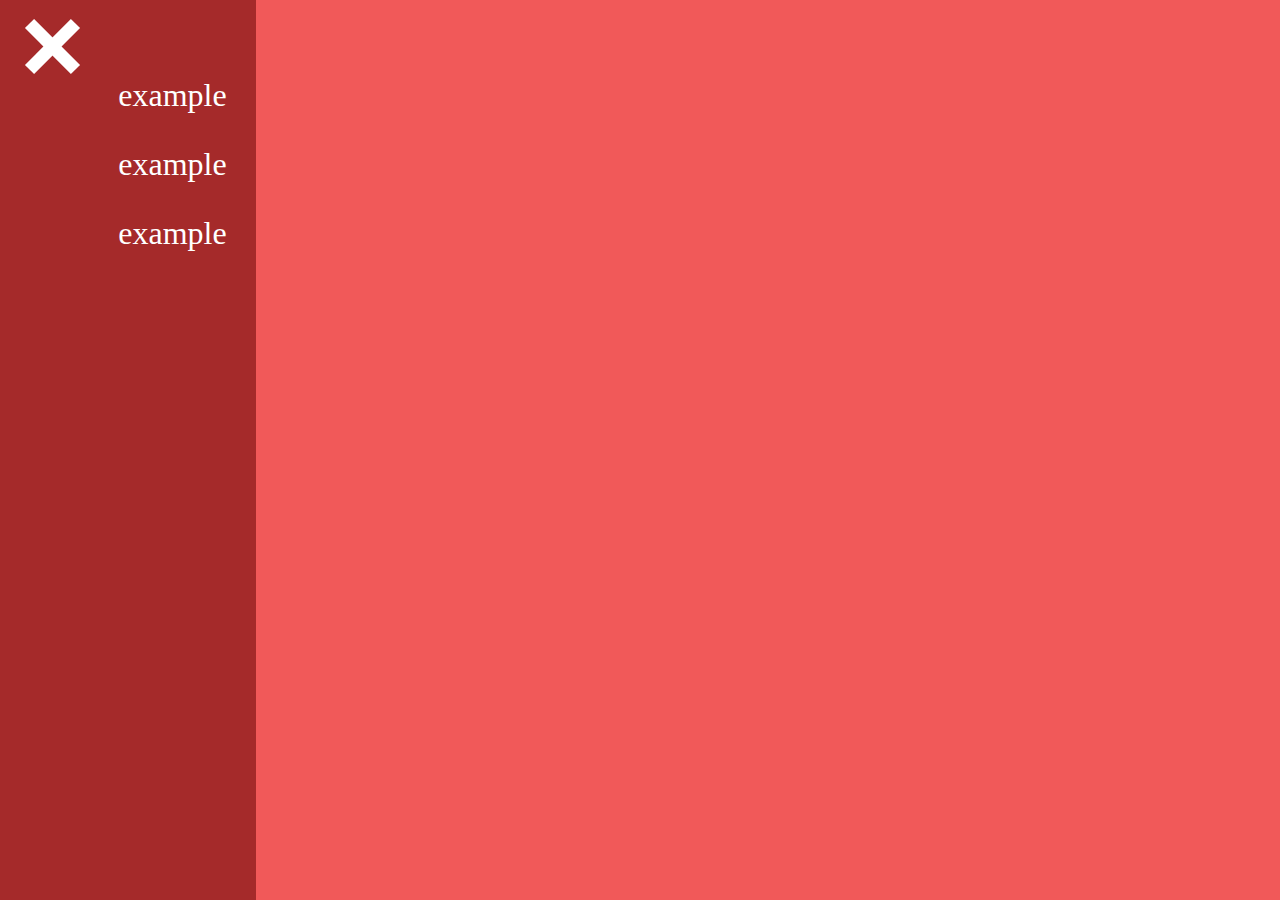
<file: gridd.html>
<!DOCTYPE html>
<html lang="en">
  <head>
    <meta charset="UTF-8" />
    <meta http-equiv="X-UA-Compatible" content="IE=edge" />
    <meta name="viewport" content="width=device-width, initial-scale=1.0" />
    <link rel="stylesheet" href="./gridd.css" />
    <title>Document</title>
  </head>
  <body>
    <div class="container">
      <div class="left_side">
        <input type="checkbox" checked="checked">
        <div class="burger">
          <div class="top"></div>
          <div class="middle"></div>
          <div class="bottom"></div>
        </div>
        <div class="inner-block" style="font-size: 200%; color: white;">
            <p class="name1">example</p>
            <p class="name2">example</p>
            <p class="name3">example</p>
        </div>
      </div>
    </div>
  </body>
</html>
</file>
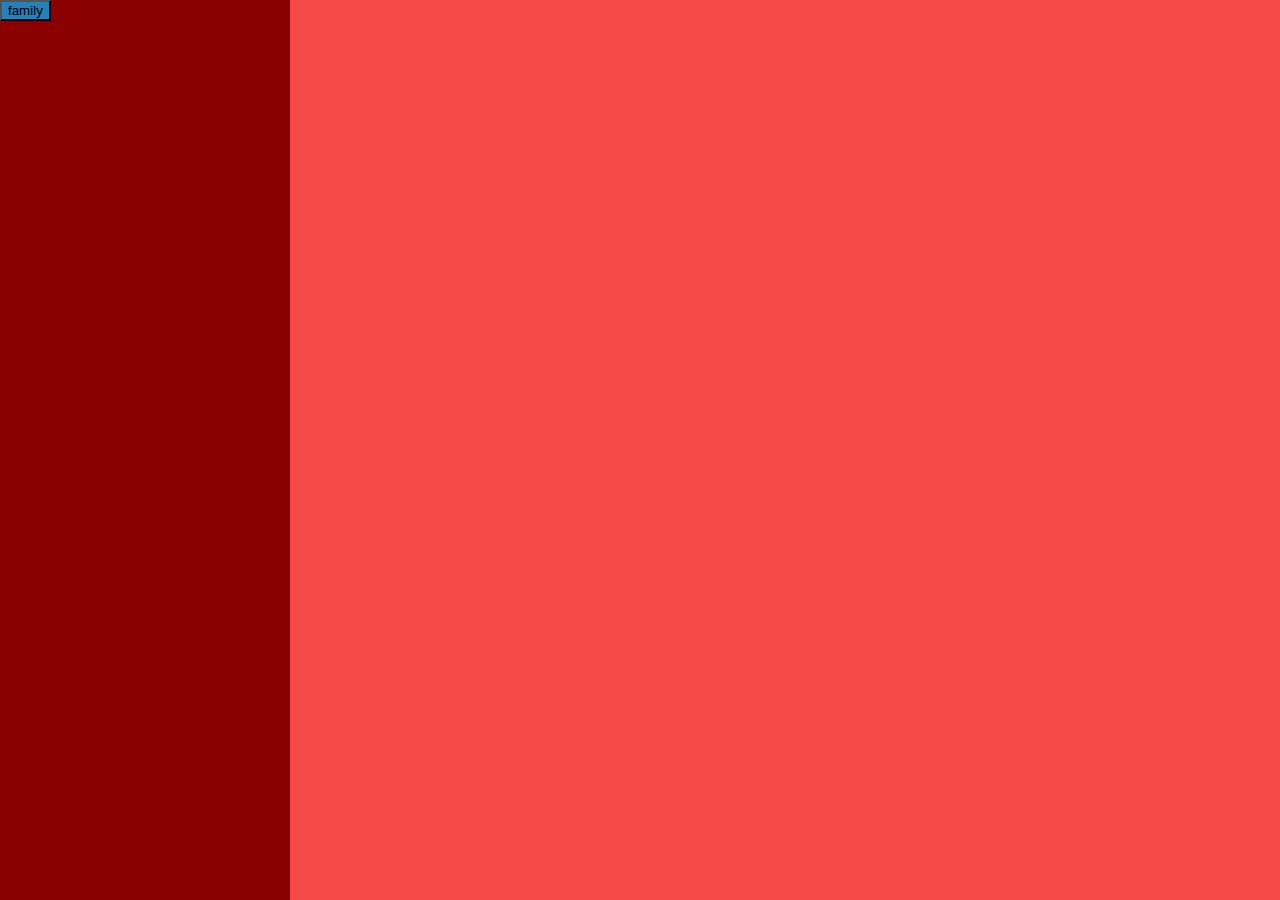
<file: main.html>
<!DOCTYPE html>  
<html lang="en">     
<head>        
<meta charset="UTF-8" />         
<meta http-equiv="X-UA-Compatible" content="IE=edge" />        
<meta  name="viewport" content="width=device-width, initial-scale=1.0" />         
<link rel="stylesheet" href="./main.css" />         
<title>sidebar</title>  
</head>     
<body>
   
        <div class="a"></div>
        
     
    <div class="dropdown">
        <button onclick="myFunction()" class="dropbtn">family</button>
        <div id="myDropdown" class="dropdown-content">
          <a href="#home">mom</a>
          <a href="#about">dad</a>
          <a href="#contact">me</a>
        </div>
      </div>
      
      <script>
      /* When the user clicks on the button, 
      toggle between hiding and showing the dropdown content */
      function myFunction() {
        document.getElementById("myDropdown").classList.toggle("show");
      }
      
      // Close the dropdown if the user clicks outside of it
      window.onclick = function(event) {
        if (!event.target.matches('.dropbtn')) {
          var dropdowns = document.getElementsByClassName("dropdown-content");
          var i;
          for (i = 0; i < dropdowns.length; i++) {
            var openDropdown = dropdowns[i];
            if (openDropdown.classList.contains('show')) {
              openDropdown.classList.remove('show');
            }
          }
        }
      }
      </script>
      
</body> 
</html>
</file>
<file: gridd.css>
.container {
    margin: 0;
    padding: 0;
    width: 100vw;
    height: 100vh;
    background-color: rgb(241, 89, 89);
  }
  .left_side {
    margin: 0;
    padding: 0;
    width: 20%;
    height: 100%;
    background-color: brown;
    display: flex;
  }
  .inner-block {
    position: relative;
    top: 5%;
    width: 65%;
    height: 85%;
    margin: 0;
    transform: translateX(0px);
    transition: 300ms;
    opacity: 0;
  }
  .burger {
    width: 65px;
    height: 65px;
    margin-top: 20px;
    margin-left: 20px;
    z-index: 0;
  }
  .top {
    width: 100%;
    height: 20%;
    background-color: white;
  }
  .middle {
    width: 100%;
    height: 20%;
    background-color: white;
    margin-top: 20%;
  }
  input:checked  + .burger :first-child {
    margin-top: 20px;
    transform: rotate(45deg);
    transition: 0.5s;
  }
  .bottom {
    width: 100%;
    height: 20%;
    background-color: white;
    margin-top: 20%;
  }
  input:checked + .burger :last-child{
    margin-top: -13px;
    transform: rotate(-45deg);
    transition: 0.5s;
  }
  input:checked + .burger :nth-child(2){
    display: none;
    transition: 0.5s;
  }
  input:checked + .burger + .inner-block{
    transform: translateX(20%);
    opacity: 1;
  }
  body {
    margin: 0;
    padding: 0;
  }
  input {
    position: absolute;
    bottom: 70%;
    width: 3%;
    height: 50%;
    opacity: 0;
    z-index: 1;
    margin-left: 0.8%;
    margin-bottom: 0.5%;
  }
  .name1:hover {
    border-top: 3px solid white;
    border-bottom: 3px solid white;
    transition: 0.2s;
    width: 75%;

  }
  .name1 {
    width: 50%;
  }
  .name2:hover {
    border-top: 3px solid white;
    border-bottom: 3px solid white;
    transition: 0.2s;
    width: 75%
  }
  .name2 {
    width: 50%;
  }
  .name3:hover {
    border-top: 3px solid white;
    border-bottom: 3px solid white;
    transition: 0.2s;
    width: 75%;
  }
  .name3 {
    width: 50%;
  }
</file>
<file: main.css>
dropbtn {
    background-color: darkred;
    color: white;
    padding: 16px;
    font-size: 16px;
    border: none;
    cursor: pointer;
    box-shadow: inset 8px 16px 100px rgba(0,0,0,0.2);
  }
  
  .dropbtn:hover, .dropbtn:focus {
    background-color: #2980B9;
  }
  
  .dropdown {
    position: relative;
    display: inline-block;
  }
  
  .dropdown-content {
    display: none;
    position: absolute;
    background-color: #f1f1f1;
    min-width: 160px;
    overflow: auto;
    box-shadow: inset 8px 16px 100px rgba(0,0,0,0.2);
    z-index: 1;
  }
  
  .dropdown-content a {
    color: black;
    padding: 12px 16px;
    text-decoration: none;
    display: block;
  }
  
  .dropdown a:hover {background-color: #ddd;}
  
  .show {display: block;} 
  #myDropdown{
    background-color: darkred;
    width: 50px;
    position: relative;
    left: 75px;
  }
  body {
    background-color: rgb(244, 73, 73);
    display: grid;
    grid-template-columns: 30% 70%;
  }
  .a {
    width: 300px;
    height: 100vh;
      background-color: darkred;
      position: absolute;
      left: -10px;
  }
  .container {
    margin: 0;
    padding: 0;
    width: 100vw;
    height: 100vh;
    background-color: red;
  }
  .left_side {
    margin: 0;
    padding: 0;
    width: 20%;
    height: 100%;
    background-color: brown;
    display: flex;
  }
  .inner-block {
    margin: 10%;
    width: 65%;
    height: 85%;
    margin: 0;
    transform: translateX(0px);
    transition: 300ms;
    opacity: 1;
  }
  .burger {
    width: 65px;
    height: 65px;
    margin-top: 20px;
    margin-left: 20px;
  }
  .top {
    width: 100%;
    height: 20%;
    background-color: white;
  }
  .top:hover {
    transform: rotate(45deg);
    transition: 0.5s;
  }
  .middle {
    width: 100%;
    height: 20%;
    background-color: white;
    margin-top: 20%;
  }
  .burger:hover .top {
    margin-top: 20px;
    transform: rotate(45deg);
    transition: 0.5s;
  }
  .bottom {
    width: 100%;
    height: 20%;
    background-color: white;
    margin-top: 20%;
  }
  .burger:hover .bottom {
    margin-top: -13px;
    transform: rotate(-45deg);
    transition: 0.5s;
  }
  .burger:hover .middle {
    display: none;
    transition: 0.5s;
  }
  .burger:hover + .inner-block {
    margin-top: 13%;
    margin-left: 15%;
    transform: translateX(100px);
    opacity: 1;
  }
  body {
    margin: 0;
    padding: 0;
  }
</file>
